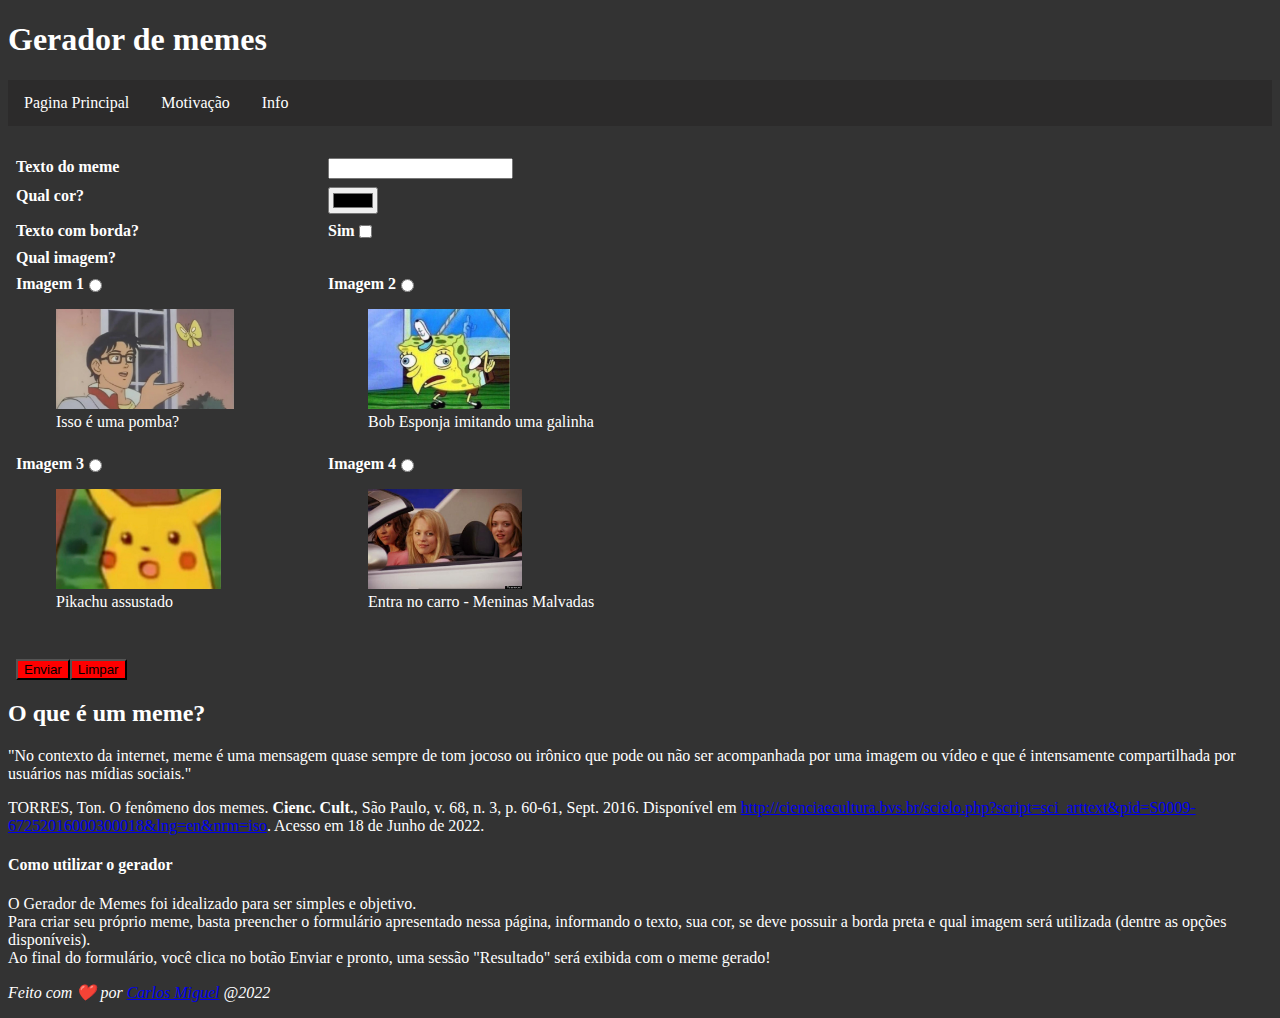
<file: index.html>
<!DOCTYPE html>
<html lang="pt-br">
<head>
    <meta charset="UTF-8">
    <meta http-equiv="X-UA-Compatible" content="IE=edge">
    <meta name="viewport" content="width=device-width, initial-scale=1.0">
    <script src="./codeJS/principal.js"></script>
    <link rel="stylesheet" href="./css/principal.css">
    <title>MemeGenerator</title>
</head>
<body>
    <header>
        <h1>Gerador de memes</h1>
    </header>
    <nav>
        <ul>
            <li><a href="./index.html">Pagina Principal</a></li>
            <li><a href="./paginas/video.html">Motivação</a></li>
            <li class="submenu">
              <a href="javascript:void(0)" class="drop">Info</a>
              <div class="links">
                <a href="./paginas/contato.html">Contato</a>
                <a href="./paginas/sobre.html">Sobre</a>
              </div>
          </ul>
    </nav>
    <section>
        <form action="#" method="post" name="formulario">
            <div>
                <div class="row">
                    <div class="col">
                        <label for="nome">Texto do meme</label>
                    </div>
                    <div class="col">
                        <input type="text" name="nome" id="nome">
                    </div>
                </div>
                <div class="row">
                    <div class="col">
                        <label for="cor">Qual cor?</label>
                    </div>
                    <div class="col">
                        <input type="color" name="cor" id="cor">
                    </div>
                </div>
                <div class="row">
                    <div class="col">
                        <label for="borda">Texto com borda?</label>
                    </div>
                    <div class="col">
                        <label for="borda">Sim</label>
                        <input type="checkbox" name="borda" id="borda">
                    </div>
                </div>
                <div class="row">
                    <div class="col">
                        <label for="imagem">Qual imagem?</label>
                    </div>
                    <div class="col"></div>
                </div>
                <div class="row">
                    <div class="col">
                        <label for="img1">Imagem 1</label>
                        <input type="radio" name="choice" id="img1" value="imagem1">
                        <figure>
                            <img src="./imagens/img1.jpg" id="imagem1" alt="Isso é uma pomba?" height="100">
                            <figcaption>Isso é uma pomba?</figcaption>
                        </figure>
                    </div>
                    <div class="col">
                        <label for="img2">Imagem 2</label>
                        <input type="radio" name="choice" id="img2" value="imagem2">
                        <figure>
                            <img src="./imagens/img2.jpg" id="imagem2" alt="Bob Esponja imitando uma galinha" height="100">
                            <figcaption>Bob Esponja imitando uma galinha</figcaption>
                        </figure>
                    </div>
                </div>
                <div class="row">
                    <div class="col">
                        <label for="img3">Imagem 3</label>
                        <input type="radio" name="choice" id="img3" value="imagem3">
                        <figure>
                            <img src="./imagens/img3.jpg" id="imagem3" alt="Pikachu assustado" height="100">
                            <figcaption>Pikachu assustado</figcaption>
                        </figure>
                    </div>
                    <div class="col">
                        <label for="img4">Imagem 4</label>
                        <input type="radio" name="choice" id="img4" value="imagem4">
                        <figure>
                            <img src="./imagens/img4.jpg" id="imagem4" alt="Entra no carro - Meninas Malvadas" height="100">
                            <figcaption>Entra no carro - Meninas Malvadas</figcaption>
                        </figure>
                    </div>
                </div>
                <div class="button-container">
                    <input class="button" type="button" value="Enviar" name="enviar" onclick = "gerarMeme(this.form)">
                    <button type="reset" value="limpar" onclick="limparMeme()">Limpar</button>
                </div>
            </div>
        </form>
    </section>
    <section id="resultado">
        <h2 id="h2"></h2>
    </section>
    <footer>
        <section>
            <article>
                <h2>
                    O que é um meme?
                </h2>
                <p>
                    "No contexto da internet, meme é uma mensagem quase sempre de tom jocoso ou irônico que pode ou não ser acompanhada por uma imagem ou vídeo e que é intensamente compartilhada por usuários nas mídias sociais."
                </p>
                <p>
                    TORRES, Ton. O fenômeno dos memes. <b>Cienc. Cult.</b>, São Paulo, v. 68, n. 3, p. 60-61, Sept. 2016.   Disponível em <a href="http://cienciaecultura.bvs.br/scielo.php?script=sci_arttext&pid=S0009-67252016000300018#:~:text=No%20contexto%20da%20internet%2C%20meme,por%20usu%C3%A1rios%20nas%20m%C3%ADdias%20sociais.">http://cienciaecultura.bvs.br/scielo.php?script=sci_arttext&pid=S0009-67252016000300018&lng=en&nrm=iso</a>. Acesso em 18 de Junho de 2022.
                </p>
            </article>
            <aside>
                <h4>Como utilizar o gerador</h4>
                <p>
                    O Gerador de Memes foi idealizado para ser simples e objetivo. <br> 
                    Para criar seu próprio meme, basta preencher o formulário apresentado nessa página, informando o texto, sua cor, se deve possuir a borda preta e qual imagem será utilizada (dentre as opções disponíveis). <br> 
                    Ao final do formulário, você clica no botão Enviar e pronto, uma sessão "Resultado" será exibida com o meme gerado!
                </p>
            </aside>
        </section>
        <address>
            <p>
                Feito com ❤️ por <a href="mailto:carlos.miguelcampos18@gmail.com">Carlos Miguel</a> @2022
            </p>
        </address>
    </footer>
</body>
</html>
</file>
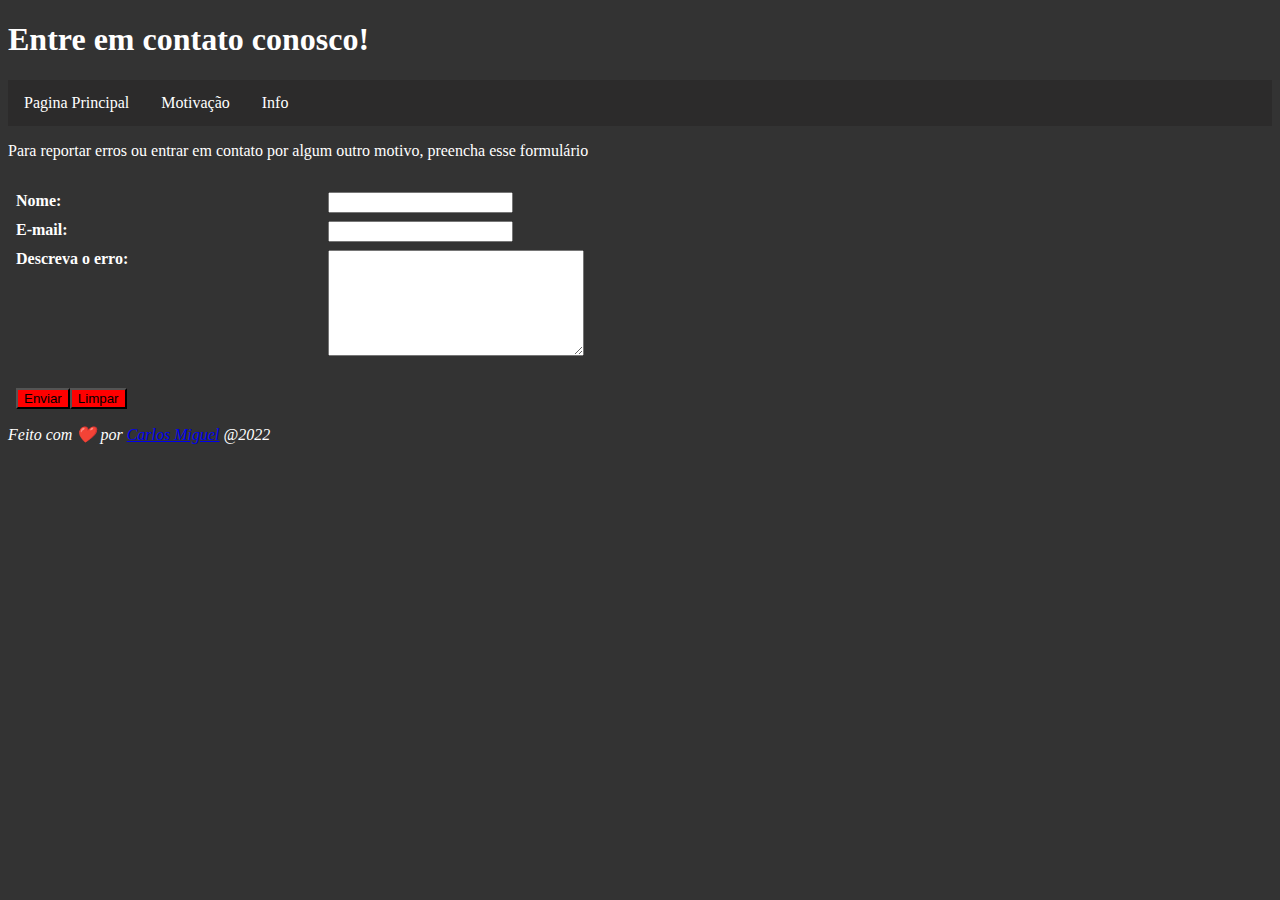
<file: paginas/contato.html>
<!DOCTYPE html>
<html lang="pt-br">
<head>
    <meta charset="UTF-8">
    <meta http-equiv="X-UA-Compatible" content="IE=edge">
    <meta name="viewport" content="width=device-width, initial-scale=1.0">
    <title>Contato</title>
    <link rel="stylesheet" href="../css/contato.css">
</head>
<body>
    <header>
        <h1>Entre em contato conosco!</h1>
    </header>
    <nav>
        <ul>
            <li><a href="../index.html">Pagina Principal</a></li>
            <li><a href="./video.html">Motivação</a></li>
            <li class="submenu">
              <a href="javascript:void(0)" class="drop">Info</a>
              <div class="links">
                <a href="./contato.html">Contato</a>
                <a href="./sobre.html">Sobre</a>
              </div>
          </ul>
    </nav>
    <main>
        <p>Para reportar erros ou entrar em contato por algum outro motivo, preencha esse formulário</p>
        <form action="https://formspree.io/f/xgedbvvr" method="post">
            <div>
                <div class="row">
                    <div class="col">
                        <label for="nome">Nome:</label>
                    </div>
                    <div class="col">
                        <input type="text" name="nome" id="nome">
                    </div>
                </div>
                <div class="row">
                    <div class="col">
                        <label for="email">E-mail:</label>
                    </div>
                    <div class="col">
                        <input type="email" name="email" id="email">
                    </div>
                </div>
                <div class="row">
                    <div class="col">
                        <label for="error">Descreva o erro:</label>
                    </div>
                    <div class="col">
                        <textarea name="error" id="error" cols="30" rows="10"></textarea>
                    </div>
                </div>
                <div class="button-container">
                    <button type="submit" value="enviar">Enviar</button>
                    <button type="reset" value="limpar">Limpar</button>
                </div>
            </div>
        </form>
    </main>
    <footer>
        <address>
            <p>
                Feito com ❤️ por <a href="mailto:carlos.miguelcampos18@gmail.com">Carlos Miguel</a> @2022
            </p>
        </address>
    </footer>
</body>
</html>
</file>
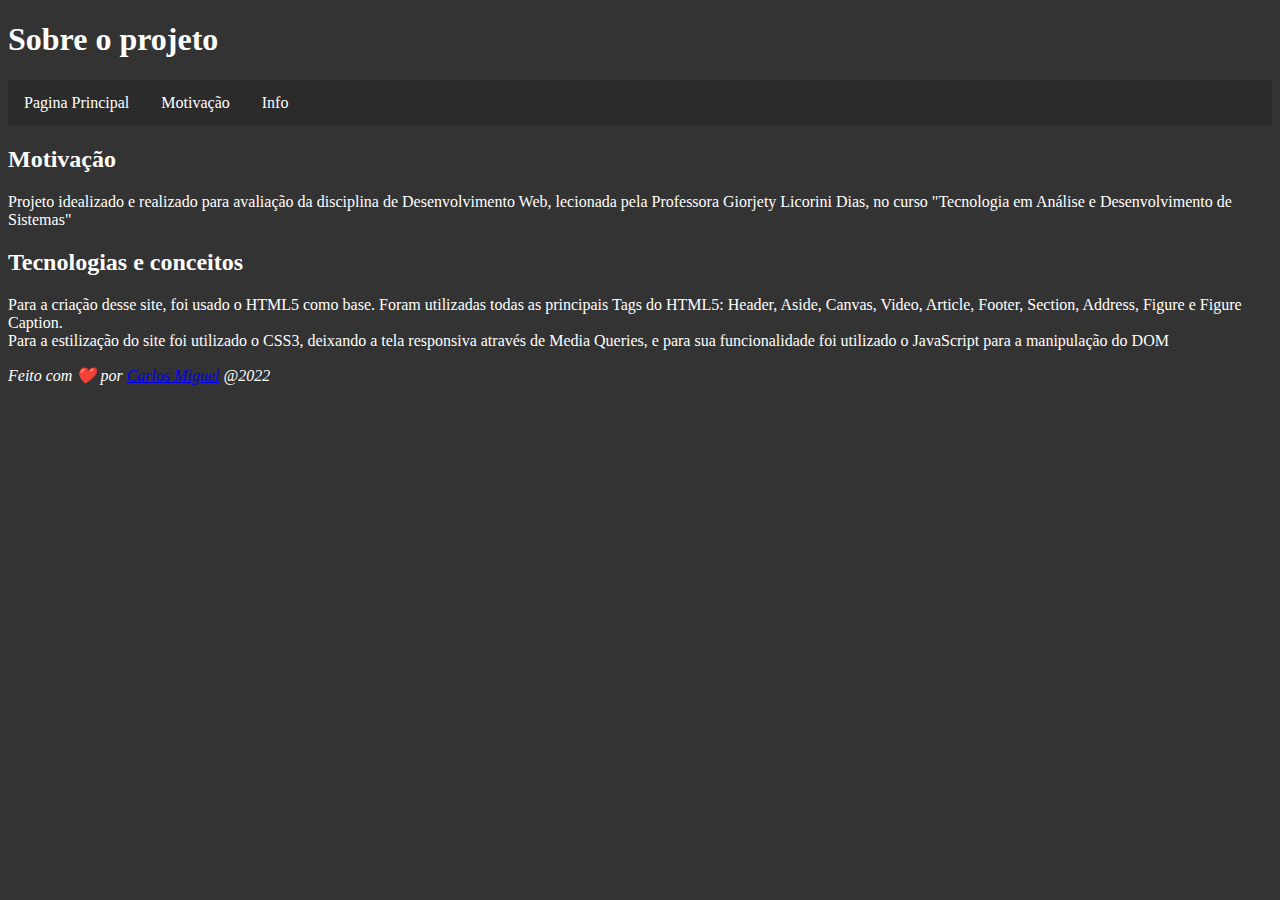
<file: paginas/sobre.html>
<!DOCTYPE html>
<html lang="pt-br">
<head>
    <meta charset="UTF-8">
    <meta http-equiv="X-UA-Compatible" content="IE=edge">
    <meta name="viewport" content="width=device-width, initial-scale=1.0">
    <title>Sobre</title>
    <link rel="stylesheet" href="../css/sobre.css">
</head>
<body>
    <header>
        <h1>Sobre o projeto</h1>
    </header>
    <nav>
        <ul>
            <li><a href="../index.html">Pagina Principal</a></li>
            <li><a href="./video.html">Motivação</a></li>
            <li class="submenu">
              <a href="javascript:void(0)" class="drop">Info</a>
              <div class="links">
                <a href="./contato.html">Contato</a>
                <a href="./sobre.html">Sobre</a>
              </div>
          </ul>
    </nav>
    <section class="sec1">
        <article>
            <h2>Motivação</h2>
            <p>Projeto idealizado e realizado para avaliação da disciplina de Desenvolvimento Web, lecionada pela Professora Giorjety Licorini Dias, no curso "Tecnologia em Análise e Desenvolvimento de Sistemas"</p>
        </article>
    </section>
    <section class="sec2">
        <article>
            <h2>Tecnologias e conceitos</h2>
            <p>Para a criação desse site, foi usado o HTML5 como base. Foram utilizadas todas as principais Tags do HTML5: Header, Aside, Canvas, Video, Article, Footer, Section, Address, Figure e Figure Caption. <br>
            Para a estilização do site foi utilizado o CSS3, deixando a tela responsiva através de Media Queries, e para sua funcionalidade foi utilizado o JavaScript para a manipulação do DOM
            </p>
        </article>
    </section>
    <footer>
        <address>
            <p>
                Feito com ❤️ por <a href="mailto:carlos.miguelcampos18@gmail.com">Carlos Miguel</a> @2022
            </p>
        </address>
    </footer>
</body>
</html>
</file>
<file: css/principal.css>
@import "menu.css";
@import "form.css";
body{
    background-color: #333;;
    color: white;
}
button, .button{
    background-color: red;
}
</file>
<file: css/contato.css>
@import "menu.css";
@import "form.css";
header{
    color: white;
}
body{
    background-color: #333;;
    color: white;
}
button{
    background-color: red;
}
</file>
<file: css/sobre.css>
@import "menu.css";
body{
    background-color: #333;;
    color: white;
}
</file>
